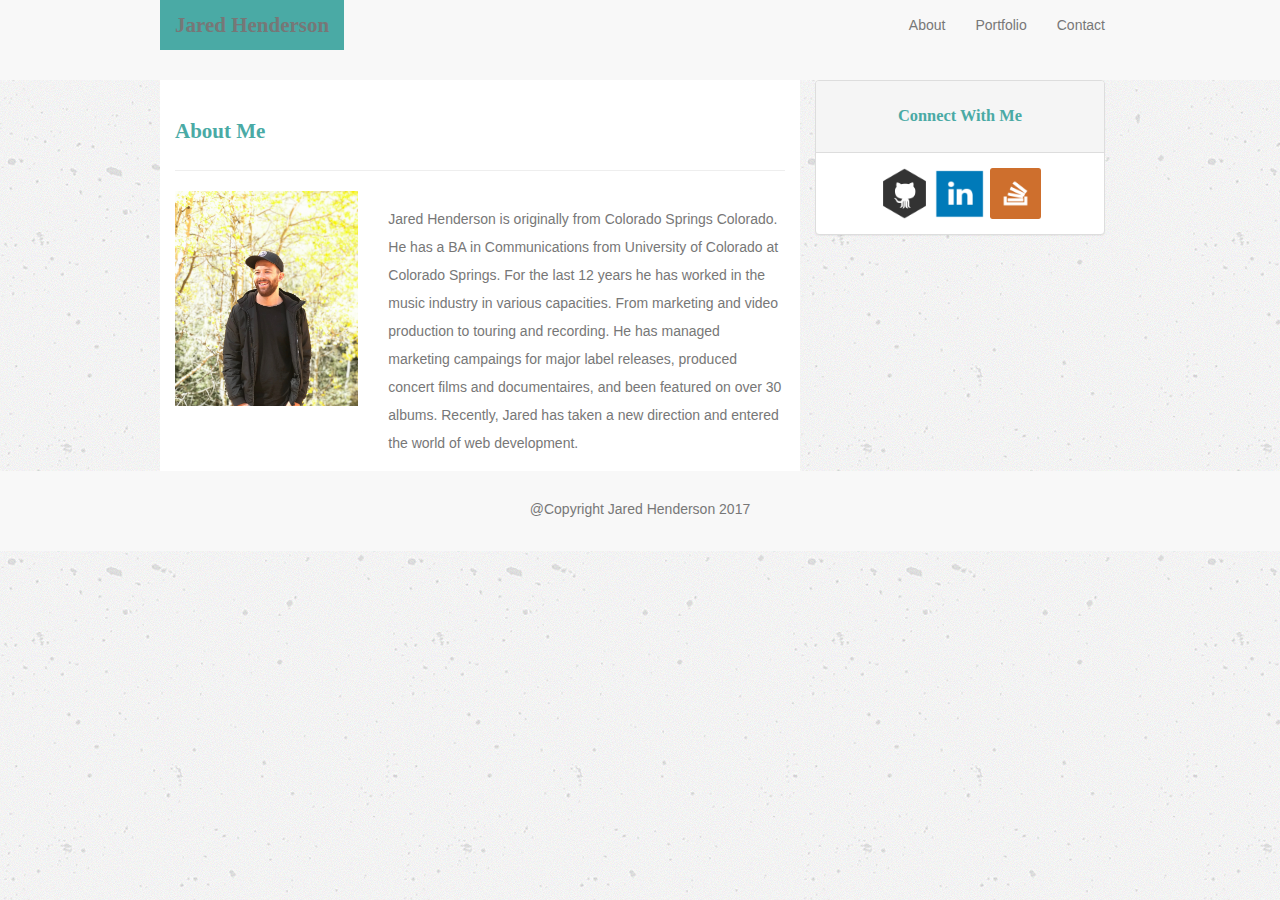
<file: index.html>
<!DOCTYPE html>
<html>
<head>
    <title></title>
    <meta charset="utf-8">
    <meta name="viewport" content="width=device-width, initial-scale=1.0">
    <!-- Latest compiled and minified CSS -->
<link rel="stylesheet" href="https://maxcdn.bootstrapcdn.com/bootstrap/3.3.7/css/bootstrap.min.css">

<!-- jQuery library -->
<script src="https://ajax.googleapis.com/ajax/libs/jquery/3.2.1/jquery.min.js"></script>

<!-- Latest compiled JavaScript -->
<script src="https://maxcdn.bootstrapcdn.com/bootstrap/3.3.7/js/bootstrap.min.js"></script>
    <link rel="stylesheet" type="text/css" href="./Assets/css/style.css">
</head>
<body>

<nav class="navbar navbar-default navbar-static-top" role="navigation">
      <div class="container">
         <div class="navbar-header">
          <a class="navbar-brand" href="#">Jared Henderson</a>
      <button type="button" class="navbar-toggle collapsed" data-toggle="collapse" data-target="#bs-example-navbar-collapse-1">
        <span class="sr-only">Toggle navigation</span>
        <span class="icon-bar"></span>
        <span class="icon-bar"></span>
        <span class="icon-bar"></span>
      </button>
    </div>

    <!-- Collect the nav links, forms, and other content for toggling -->
    <div class="collapse navbar-collapse" id="bs-example-navbar-collapse-1">
        <ul class="nav navbar-nav navbar-right">
          <li><a href="index.html">About</a></li>
          <li><a href="portfolio.html">Portfolio</a></li>
          <li><a href="contact.html">Contact</a></li>
        </ul>
      </div>
    </nav>
  </div>




  <div class="container">
    <div class="row" >
        <div class="col-xs-12 col-sm-8 col-lg-8 main-container">
            <div class="page-header">
                <h2>About Me</h2>
            </div>
            <div class="row">
                <div class="col-xs-12 col-sm-4 col-lg-4">
                    <img src="./Assets/images/IMG_5754.jpg" style=" float: left; width: 100%; height: 100%;" >
                </div>
                <div class="col-xs-12 col-sm-8 col-lg-8">
                    <p>Jared Henderson is originally from Colorado Springs Colorado. He has a BA in Communications from University of Colorado at Colorado Springs. For the last 12 years he has worked in the music industry in various capacities. From marketing and video production to touring and recording. He has managed marketing campaings for major label releases, produced concert films and documentaires, and been featured on over 30 albums. Recently, Jared has taken a new direction and entered the world of web development. </p>
                </div>

            </div>
        </div>
        <div class="col-xs-12 col-sm-4 col-lg-4">
            <div class="panel panel-default">
              <div class="panel-heading"><h3>Connect With Me</h3></div>
              <div class="panel-body">
                <a href="https://github.com/JaredMHenderson" target="blank"><img class="small-icons" src="./Assets/images/if_github_six_color_107111.png" alt="github icon"></a>
                <a href="https://www.linkedin.com/in/jared-henderson-b4057a141/" target="blank"><img class="small-icons" src="./Assets/images/if_linkedin_square_color_107091.png" alt="linkedin icon"></a>
                <a href="https://stackoverflow.com/users/8419002/jared-henderson" target="blank"><img class="small-icons" src="./Assets/images/if_stackoverflow-square-social-media_764927.png" alt="stack overflow icon"></a>
              </div>
            </div>
        </div>
    </div>
</div>

<nav class="navbar navbar-default navbar-bottom footer" role="navigation">
  <div class="container">
    <p style="text-align: center; padding-top: 10px;">@Copyright Jared Henderson 2017</p>
  </div>
</nav>







</body>
</html>
</file>
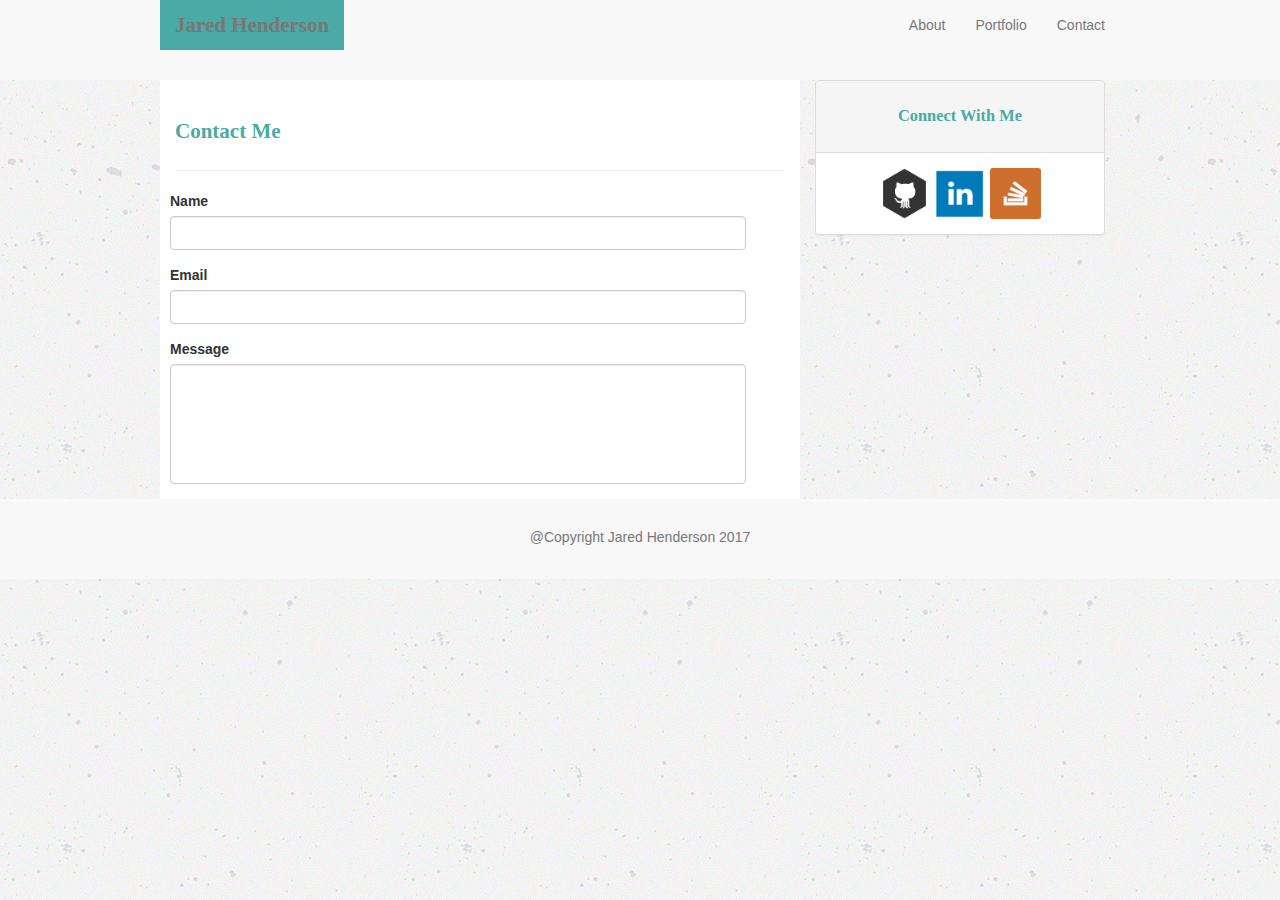
<file: contact.html>
<!DOCTYPE html>
<html>
<head>
    <title></title>
    <meta charset="utf-8">
    <meta name="viewport" content="width=device-width, initial-scale=1.0">
    <!-- Latest compiled and minified CSS -->
<link rel="stylesheet" href="https://maxcdn.bootstrapcdn.com/bootstrap/3.3.7/css/bootstrap.min.css">

<!-- jQuery library -->
<script src="https://ajax.googleapis.com/ajax/libs/jquery/3.2.1/jquery.min.js"></script>

<!-- Latest compiled JavaScript -->
<script src="https://maxcdn.bootstrapcdn.com/bootstrap/3.3.7/js/bootstrap.min.js"></script>
    <link rel="stylesheet" type="text/css" href="./Assets/css/style.css">
</head>
<body>


     <nav class="navbar navbar-default navbar-static-top" role="navigation">
      <div class="container">
         <div class="navbar-header">
          <a class="navbar-brand" href="#">Jared Henderson</a>
      <button type="button" class="navbar-toggle collapsed" data-toggle="collapse" data-target="#bs-example-navbar-collapse-1">
        <span class="sr-only">Toggle navigation</span>
        <span class="icon-bar"></span>
        <span class="icon-bar"></span>
        <span class="icon-bar"></span>
      </button>
    </div>

    <!-- Collect the nav links, forms, and other content for toggling -->
    <div class="collapse navbar-collapse" id="bs-example-navbar-collapse-1">
        <ul class="nav navbar-nav navbar-right">
          <li><a href="index.html">About</a></li>
          <li><a href="portfolio.html">Portfolio</a></li>
          <li><a href="contact.html">Contact</a></li>
        </ul>
      </div>
    </nav>
  </div>

  <div class="container">
    <div class="row" >
        <div class="col-xs-12 col-sm-8 col-lg-8 main-container">
            <div class="page-header">
                <h2>Contact Me</h2>
            </div>
            <div class="row">
                <div class="col-xs-12 col-sm-12 col-lg-12">
                  <form>
                    <div class="form-group row">
                      <label for="example-text-input" class="col-2 col-form-label">Name</label>
                      <div class="col-10">
                        <input class="form-control" type="text" value="" id="example-text-input">
                      </div>
                    </div><div class="form-group row">
                      <label for="example-text-input" class="col-2 col-form-label">Email</label>
                      <div class="col-10">
                        <input class="form-control" type="text" value="" id="example-text-input">
                      </div>
                    </div><div class="form-group row">
                      <label for="example-text-input" class="col-2 col-form-label">Message</label>
                      <div class="col-10">
                        <input class="form-control messageForm" type="text" value="" id="example-text-input">
                      </div>
                    </div>





                </form>



                </div>


            </div>
        </div>
        <div class="col-xs-12 col-sm-4 col-lg-4">
            <div class="panel panel-default">
              <div class="panel-heading"><h3>Connect With Me</h3></div>
              <div class="panel-body">
                <a href="https://github.com/JaredMHenderson" target="blank"><img class="small-icons" src="./Assets/images/if_github_six_color_107111.png" alt="github icon"></a>
                <a href="https://www.linkedin.com/in/jared-henderson-b4057a141/" target="blank"><img class="small-icons" src="./Assets/images/if_linkedin_square_color_107091.png" alt="linkedin icon"></a>
                <a href="https://stackoverflow.com/users/8419002/jared-henderson" target="blank"><img class="small-icons" src="./Assets/images/if_stackoverflow-square-social-media_764927.png" alt="stack overflow icon"></a>
              </div>
            </div><!--  -->
        </div>
    </div>
</div>

<nav class="navbar navbar-default navbar-bottom" role="navigation">
  <div class="container">
    <p style="text-align: center; padding-top: 10px;">@Copyright Jared Henderson 2017</p>
  </div>
</nav>




<!--  -->


</body>
</html>
<!-- <br>
                    Name:<br>
                    <input type="text" name="Name"><br>
                    Email:<br>
                    <input type="text" name="Email"><br>
                    Message:<br>
                    <input style="height: 200px" size="50" type="text" name="Message"> -->
</file>
<file: Assets/css/style.css>
body {
    background-image: url("../../Assets/images/concrete_texture.png");
}

.navbar, .navbar-inverse {
    border-radius: 0;
    border: none;
    margin-bottom: 0;
    min-height: 80px;
}

.nav li {
    display: inline;
    color: white;
}

.navbar-inverse .navbar-nav > li > a {
    color: #ffffff;
    font-family: Lato;
    font-size: 1.7em;
    font-weight: 300;
    padding: 30px 25px 33px 25px;
}

.navbar-inverse .navbar-nav li a:hover {
    background-color: #444444;
    transition: 0.7s all linear;
    height: 100%;
}

.container {
    max-width: 960px;
}

.main-container {
    background-color: white;
    border: 3px;
    border-color: gray;
}

.navbar-brand {
    font-family: 'Georgia', Times, Times New Roman, serif;
    font-size: 1.5em;
    font-weight: bold;
    color: white;
    background-color: #4aaaa5;
}

h1 {
    display: block;
    font-size: 2em;
    height: 36px;
    -webkit-margin-before: 0.67em;
    -webkit-margin-after: 0.67em;
    -webkit-margin-start: 0px;
    -webkit-margin-end: 0px;
    font-weight: bold;
}

h2 {
    font-family: 'Georgia', Times, Times New Roman, serif;
    color: #4aaaa5;
    display: block;
    font-size: 1.5em;
    -webkit-margin-before: 0.83em;
    -webkit-margin-after: 0.83em;
    -webkit-margin-start: 0px;
    -webkit-margin-end: 0px;
    font-weight: bold;
}

h3 {

    font-family: 'Georgia', Times, Times New Roman, serif;
    color: #4aaaa5;
    text-align: center;
    display: block;
    font-size: 1.17em;
    -webkit-margin-before: 1em;
    -webkit-margin-after: 1em;
    -webkit-margin-start: 0px;
    -webkit-margin-end: 0px;
    font-weight: bold;
}

p {
    font-family: 'Arial', 'Helvetica Neue', Helvetica, sans-serif;
    color: #777777;
    display: block;
    line-height: 2;
    -webkit-margin-before: 1em;
    -webkit-margin-after: 1em;
    -webkit-margin-start: 0px;
    -webkit-margin-end: 0px;
}

li {

}

.panel-body {
    text-align: center;
}
.bio-pic {
    float: left;
    height: 100%;
    width: 100%;

}

.small-icons {
    height: 20%;
    width: 20%;
}

.portfolio-pics {
    margin-top: 10px;
    margin-bottom: 10px;
}

.project-one {
    position: absolute;
    width: 270px;
    height: 60px;
    top: 140px;
    background: #4aaaa5;
}

.project-two {
    position: absolute;
    width: 270px;
    height: 60px;
    top: 140px;
    background: #4aaaa5;
}

.project-three {
    position: absolute;
    width: 270px;
    height: 60px;
    top: 140px;
    background: #4aaaa5;
}


.project-four {
    position: absolute;
    width: 270px;
    height: 60px;
    top: 140px;
    background: #4aaaa5;
}

.project-five {
    position: absolute;
    width: 270px;
    height: 60px;
    bottom: 20px;
    background: #4aaaa5;
}

.project-six {
    position: absolute;
    width: 270px;
    height: 60px;
    bottom: 20px;
    background: #4aaaa5;
}

.messageForm {
    height: 120px;
}

.form-control {
    width: 90%;
    margin-left: 10px;
}

label {
    margin-left: 10px;
}


.footer {
    border-top: 8px solid #4aaaa5
    background: #666
}
</file>
